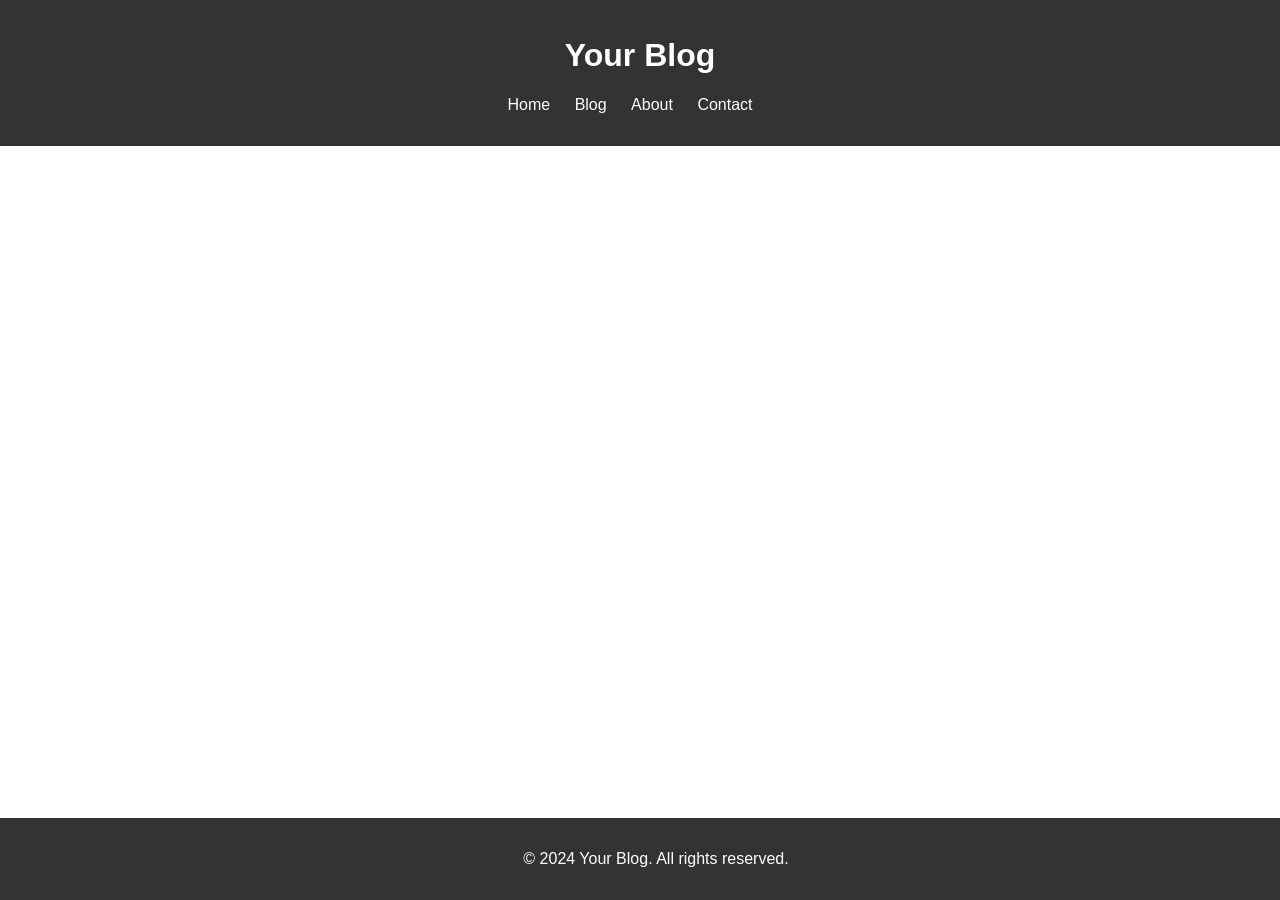
<file: index.html>
<!DOCTYPE html>
<html lang="en">
<head>
    <meta charset="UTF-8">
    <meta name="viewport" content="width=device-width, initial-scale=1.0">
    <link rel="stylesheet" href="styles.css">
    <title>Your Blog</title>
</head>
<body>
    <header>
        <h1>Your Blog</h1>
        <nav>
            <ul>
                <li><a href="#">Home</a></li>
                <li><a href="#">Blog</a></li>
                <li><a href="#">About</a></li>
                <li><a href="#">Contact</a></li>
            </ul>
        </nav>
    </header>

    <main>
        <!-- Your blog content goes here -->
    </main>

    <footer>
        <p>&copy; 2024 Your Blog. All rights reserved.</p>
    </footer>

    <script src="app.js"></script>
</body>
</html>
</file>
<file: styles.css>
body {
    font-family: 'Arial', sans-serif;
    margin: 0;
    padding: 0;
    box-sizing: border-box;
}

header {
    background-color: #333;
    color: #fff;
    padding: 1em;
    text-align: center;
}

nav ul {
    list-style: none;
    padding: 0;
}

nav li {
    display: inline;
    margin-right: 20px;
}

nav a {
    text-decoration: none;
    color: #fff;
}

main {
    padding: 20px;
}

footer {
    background-color: #333;
    color: #fff;
    text-align: center;
    padding: 1em;
    position: fixed;
    bottom: 0;
    width: 100%;
}
</file>
